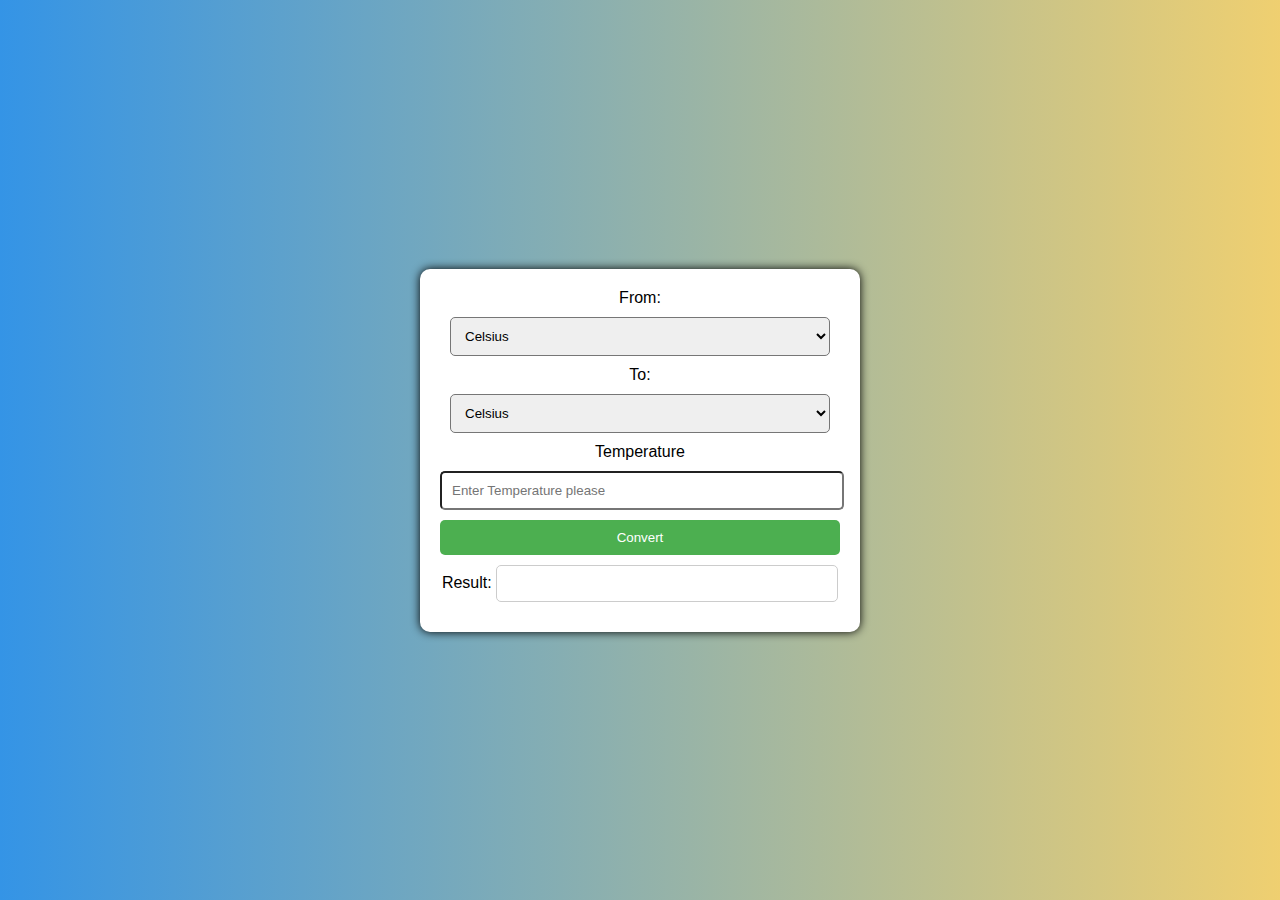
<file: Temperature Converter website/index.html>
<!DOCTYPE html>
<html lang="en">
<head>
    <meta charset="UTF-8">
    <meta name="viewport" content="width=device-width, initial-scale=1.0">
    <title>Temperature Converter</title>
    <link rel="stylesheet" href="style.css">
</head>
<body>
    <div class="converter">
      <label for="fromunit">From:</label>
      <select id="fromunit">
      <option value="C">Celsius</option>
      <option value="F">Fahrenheit</option>
      </select>
      <label for="tounit">To:</label>
      <select id="tounit">
        <option value="C">Celsius</option>
        <option value="F">Fahrenheit</option>
        </select>
        <label for="temperature">Temperature</label>
        <input type="number" id="temperature" placeholder="Enter Temperature please">
        <button onclick="convert()">Convert</button>

        <label for="result">Result:</label>
        <input type="text" id="result" readonly>
    </div>
    <script>
       function convert() {
        var fromunit = document.getElementById('fromunit').value;
        var tounit = document.getElementById('tounit').value;
        var temperature = parseFloat(document.getElementById('temperature').value);

        var converttedvalue;
        var resulttime;

        //perform conversion logic

        switch (fromunit){
          case 'C':
             if (tounit === 'F') {
              convertedvalue = (temperature * 9/5) +32;
              resulttime = 'F'; 
             }else{
              convertedvalue = temperature;
              resulttime = 'C';
             }
             break;
             case 'F':
             if (tounit === 'C') {
              convertedvalue = (temperature -32) * 5/9;
              resulttime = 'C'; 
             }else {
              convertedvalue = temperature;
              resulttime = 'F';
             }
             break;
        }
            document.getElementById('result').value = convertedvalue.toFixed(2) + ' ' + resulttime;
       }
    </script>
</body>
</html>
</file>
<file: Temperature Converter website/style.css>
body {
    font-family: Arial, Helvetica, sans-serif;
    display: flex;
    align-items: center;
    justify-content: center;
    height: 100vh;
    margin: 0;
    background: linear-gradient(to right, #3494e6, #ec6e);
}
.converter {
    text-align: center;
    max-width: 400px;
    margin: auto;
    padding: 20px;
    background-color: white;
    border-radius: 10px;
    box-shadow: 0  0  10px rgba(0,0,0.0,1);
}
select, input {
    width: 95%;
    padding: 10px;
    margin: 10px 0;
    border-radius: 5px;
    outline: none;
}
button {
    background-color: #4CAF50;
    color: white;
    padding: 10px;
    border: none;
    width: 100%;
    cursor: pointer;
    border-radius: 5px;
}
button:hover{
    background-color: #45a049;
}
#result {
    width: 80%;
    padding: 10px;
    margin-top: 10px;
    border: 1px solid #ccc;
    border-radius: 5px;
    outline: none;
    font-weight: bold;
    color: #333;

}
@media screen and (max-width:500px) {
.converter {
    width: 90%;
}
}
@keyframes fadeIn {
    from{
        opacity: 0;
    }
    to {
        opacity: 1;
    }
    h2 {
        color: #333;
        animation: fadeIn 1s ease-in-out;
    }
}
</file>
